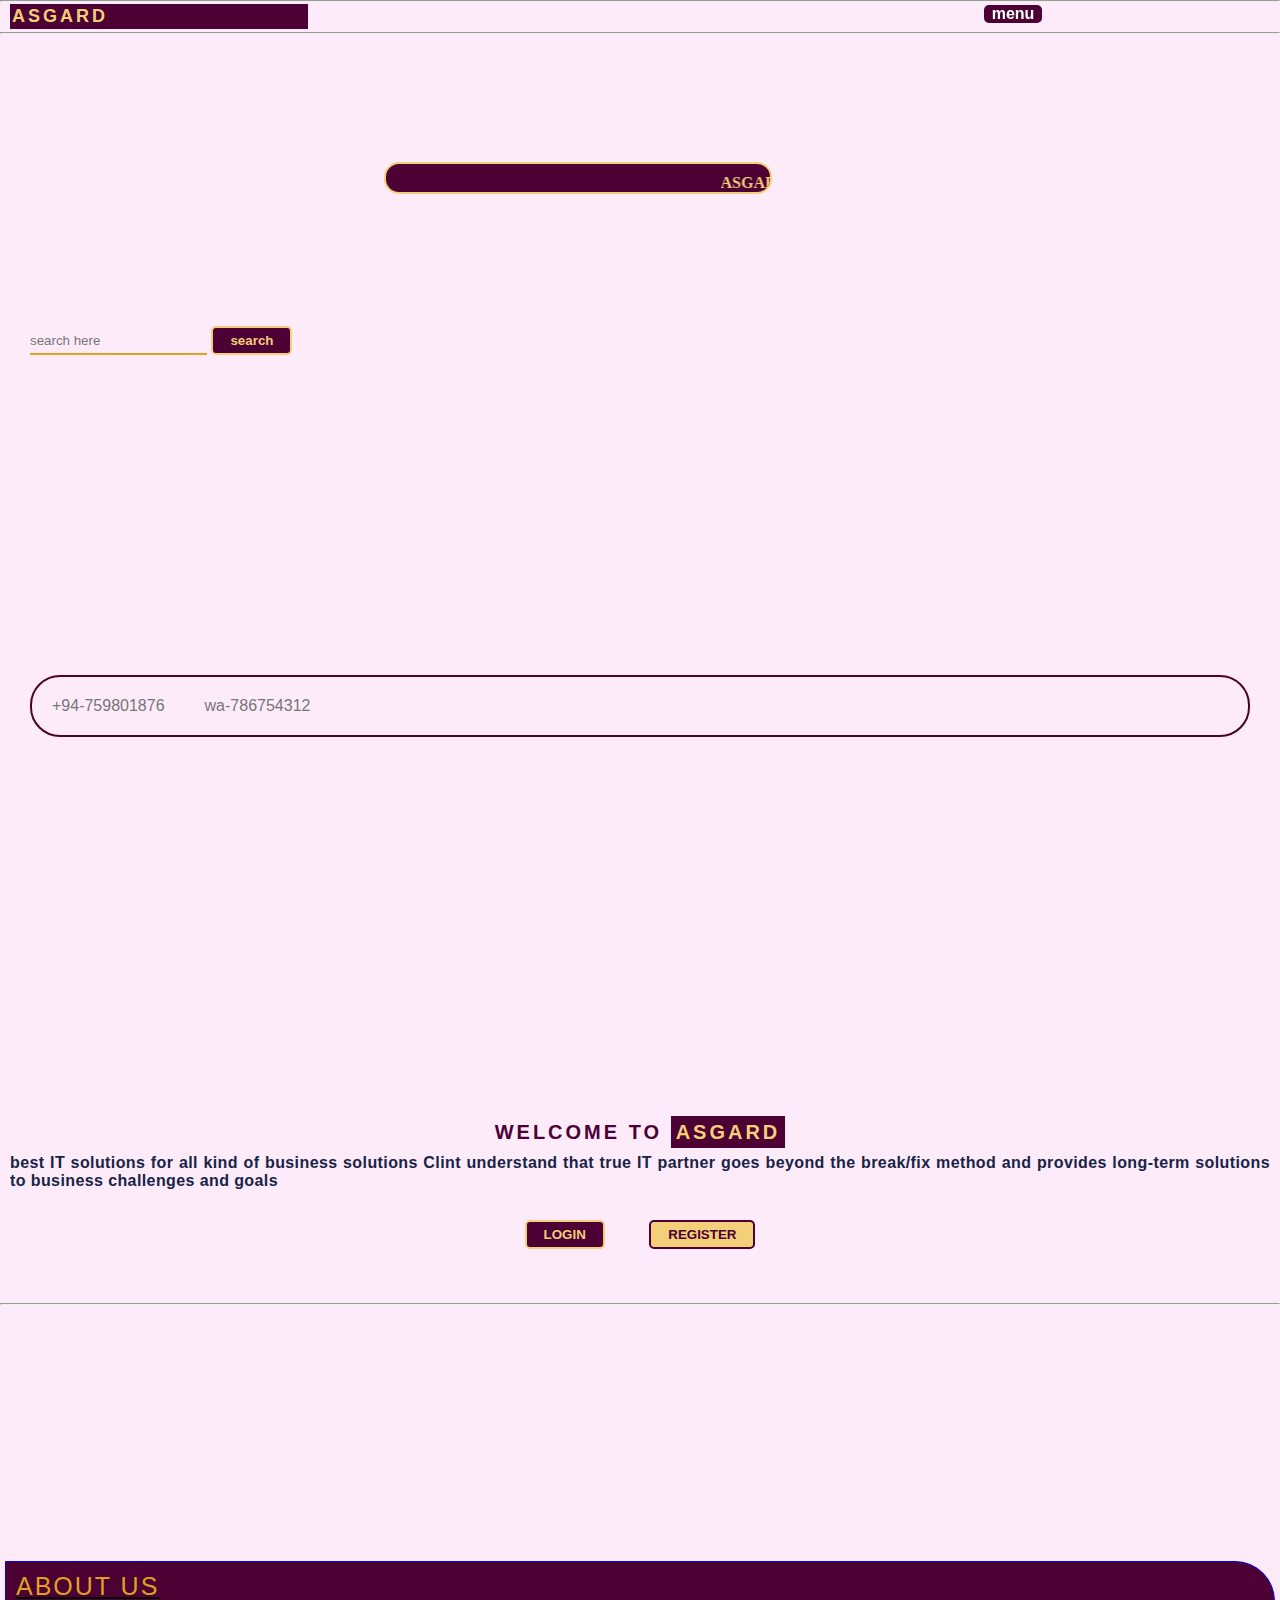
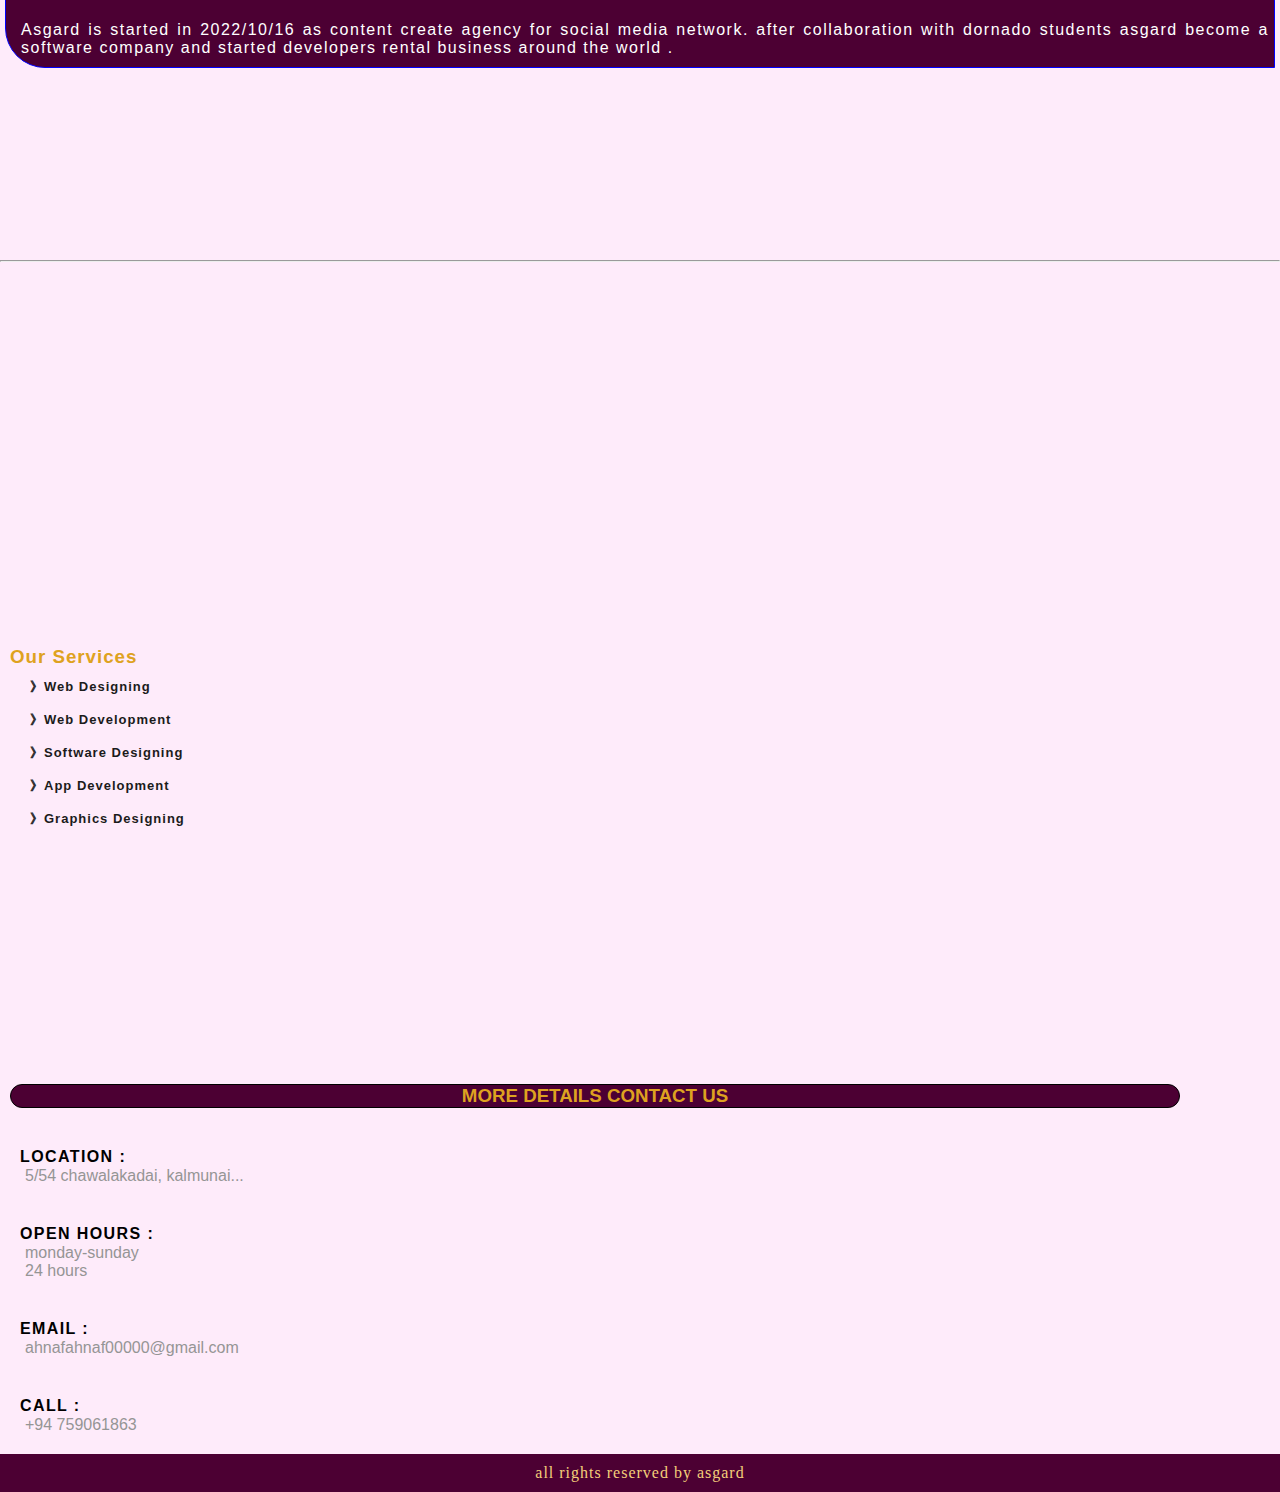
<file: index.html>
<!DOCTYPE html>
<html>
  <head>
    <meta http-equiv="content-type" content="text/html; charset=utf-8" />
    <title>menu</title>
    <link rel="stylesheet" href="style.css" type="text/css" media="all" />
  </head>
  <body>
    <div class="fix">
    <div onclick="menu()" class="copy" id="menu1">
      menu
    </div>
    </div>
   <div class="hello">
     <div class="fix1">
     <hr />
     <div class="logo">
     ASGARD
     </div>
     <hr />
     </div>
     <marquee>ASGARD</marquee>
     <div class="search">
       <input type="text" name="search" id="search" value="" placeholder="search here" />
       <input type="button" name="btn2"class="btn1" value="search" />
     </div>
   <center>
     <div class="contact">
       <span>+94-759801876</span> <span>wa-786754312</span>
      
     </div>
    </center>
     <div class="main">
      <div> WELCOME TO <span >ASGARD</span>
</div> 
       <p>best IT solutions for all kind of business solutions Clint understand that true IT partner goes  beyond the break/fix method and provides long-term solutions to business challenges and goals</p>
     </div>
     <div class="btn">
       <button type="button" class="btn1"><a href="login.html">LOGIN</a></button>
       <button type="button" class="btn2"><a href="register.html">REGISTER</a></button>
       
     </div>
     <br />
     
     
     <br />
     
     
     <br />
     <hr />
     <div class="about">
       <span>about us</span>
       <p>
         Asgard is started in 2022/10/16 as content create agency for social media network. after collaboration 
          with dornado students asgard become a software company and started developers rental business around  the world .
         
         
         
         
       </p>
       
     </div>
     
     <hr />
     
 
     <div class="service">
       <h3>Our Services</h3>

     <ul>
       <li>》Web Designing</li>
       <li>》Web Development</li>
       <li>》Software Designing</li>
       <li>》App Development </li>
       <li>》Graphics Designing </li>
     </ul>
     
     </div>
     
     
     <div class="cont">
       <h3>MORE DETAILS CONTACT US </h3>
       <h4>LOCATION :</h4>
       <p>5/54 chawalakadai, kalmunai...</p>
       <h4>OPEN HOURS :</h4>
       <p>monday-sunday <br />
          24 hours</p>
      <h4>EMAIL :</h4>
      <p>ahnafahnaf00000@gmail.com</p>
      <h4>CALL :</h4>
      <p>+94 759061863</p>
     </div>
    
 
    <div class="footer">
      <p>all rights reserved by asgard</p>
    </div>
     
     
    </div>
   
    
    <div class="rm1" id="add">
      <div onclick="closed()" class="close">
        ×
      </div>
       <ul><hr />
         <li> <a href="index.html">home</a></li><hr />
        
         <li><a href="#">about</a></li><hr />
         <li><a href="login.html">login</a></li><hr />
         <li><a href="register.html">register</a></li><hr />
         <li><a href="ContactForm.html">contact form</a></li><hr />
       </ul>
      
    </div>
   
    <script src="script.js" type="text/javascript" charset="utf-8"></script>
  </body>
</html>
</file>
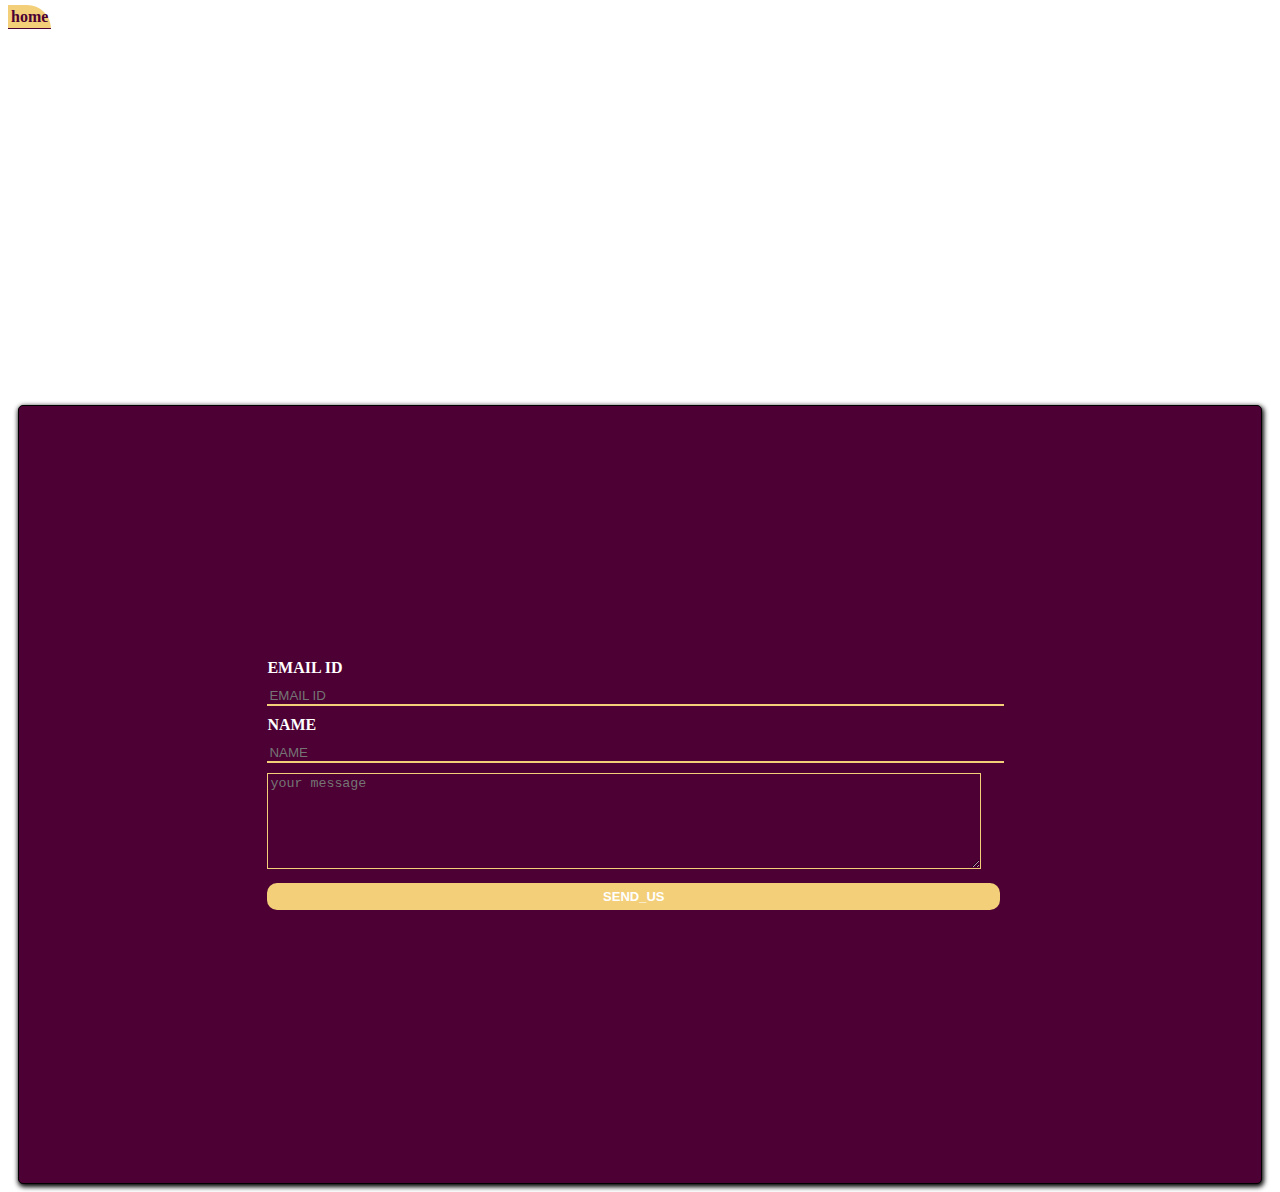
<file: ContactForm.html>
<!DOCTYPE html>
<html>
<head>
  <meta http-equiv="content-type" content="text/html; charset=utf-8" />
  <title>login</title>
  <link rel="stylesheet" href="lstyle.css" type="text/css" media="all" />
</head>
<body>
  <div class="home">
    <a href="index.html">home</a>
  </div>

  <div class="form_l">

    <label for="email"><span>EMAIL ID</span><br />
      <input type="email" name="email" id="email" value="" required="" placeholder="EMAIL ID" />
    </label>

    <label for="name"><span>NAME</span><br />
      <input type="email" name="email" id="email" value="" required="" placeholder="NAME" />
    </label>
    <textarea name="message" id=message rows="6" cols="40" placeholder="your message"></textarea>
   
    <button type="button" class="btn3">SEND_US</button>
   
  </div>


</body>
</html>
</file>
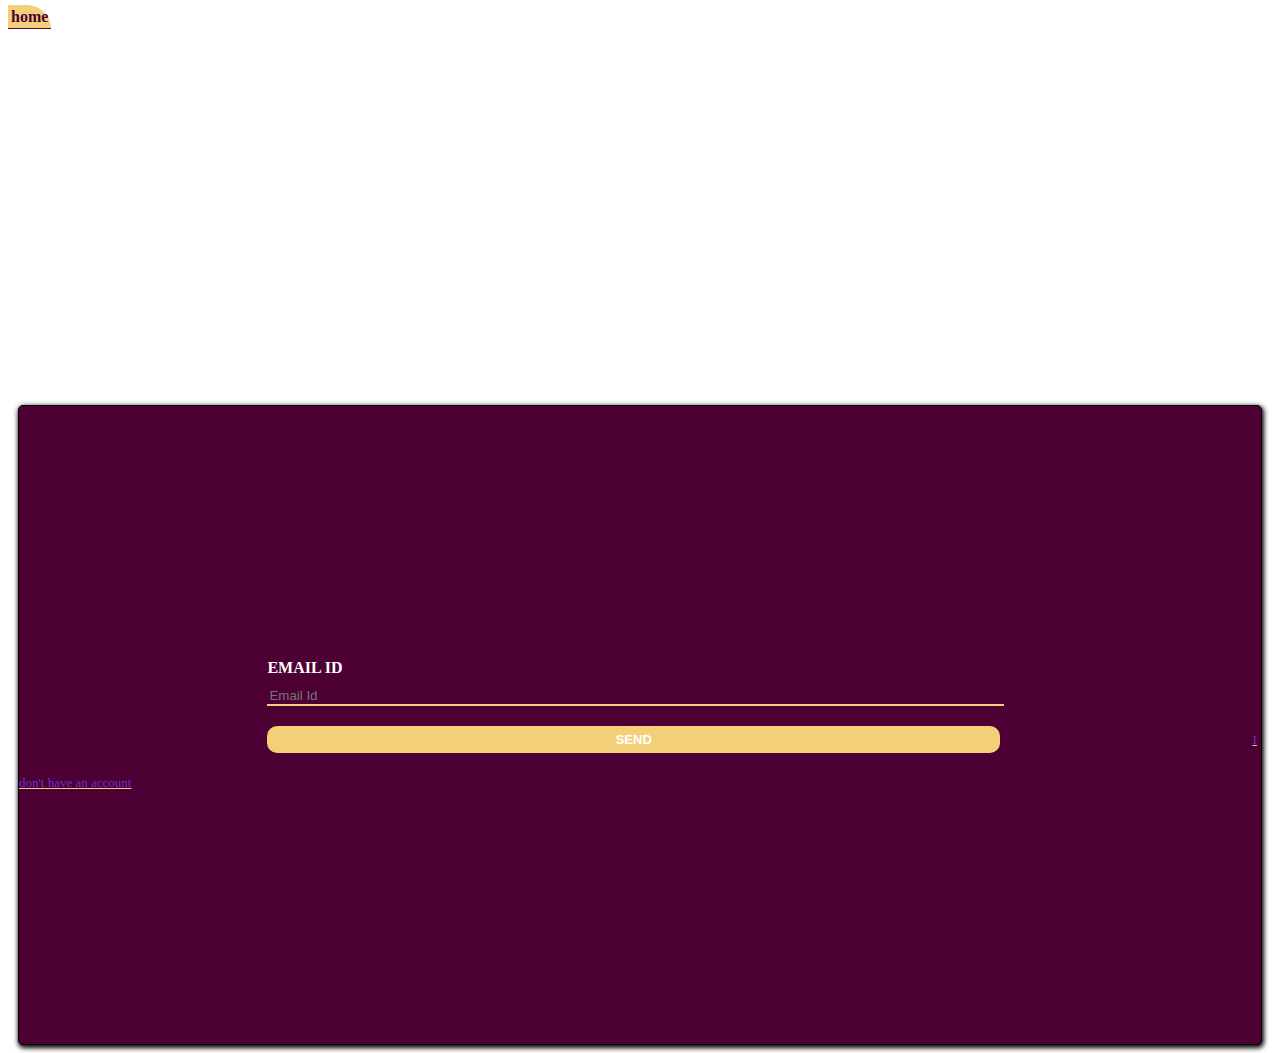
<file: forget.html>
<!DOCTYPE html>
<html>
<head>
  <meta http-equiv="content-type" content="text/html; charset=utf-8" />
  <title>login</title>
  <link rel="stylesheet" href="lstyle.css" type="text/css" media="all" />
</head>
<body>
 <div class="home">
   <a href="index.html">home</a>
 </div>

  <div class="form_l">

    <label for="email"><span>EMAIL ID</span><br />
      <input type="email" name="email" id="email" value="" required="" placeholder="Email Id" />
     </label>
     
   
    
    <button type="button" class="btn3">SEND</button>
    <a href="register.html">I don't have an account</a>
  </div>


</body>
</html>
</file>
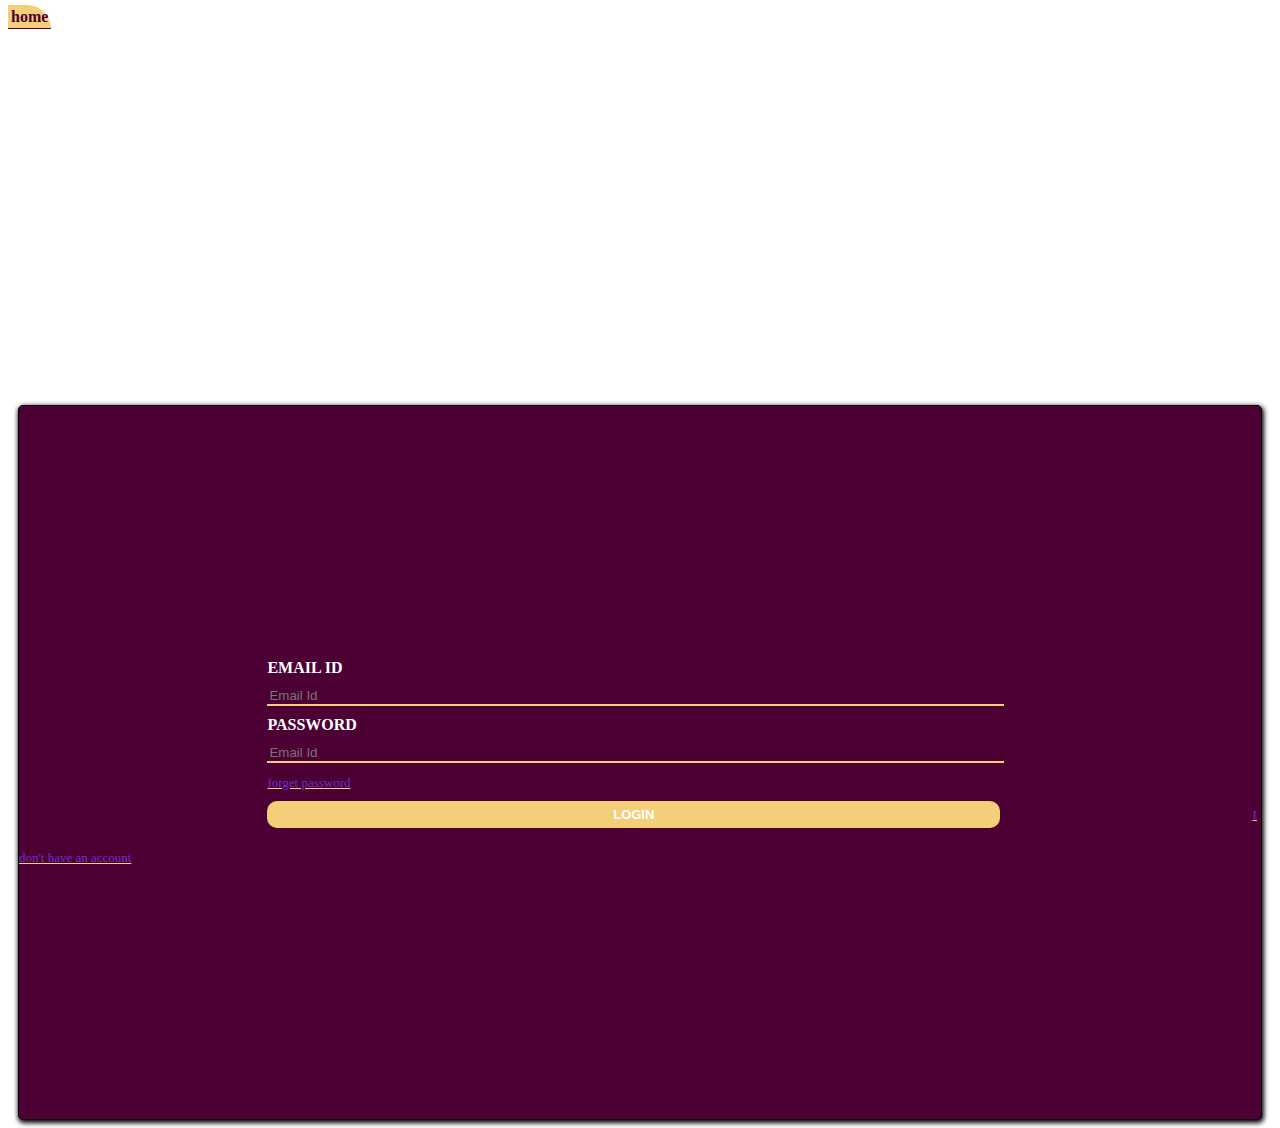
<file: login.html>
<!DOCTYPE html>
<html>
<head>
  <meta http-equiv="content-type" content="text/html; charset=utf-8" />
  <title>login</title>
  <link rel="stylesheet" href="lstyle.css" type="text/css" media="all" />
</head>
<body>
 <div class="home">
   <a href="index.html">home</a>
 </div>

  <div class="form_l">

    <label for="email"><span>EMAIL ID</span><br />
      <input type="email" name="email" id="email" value="" required="" placeholder="Email Id" />
     </label>
     
     <label for="email"><span>PASSWORD</span><br />
      <input type="email" name="email" id="email" value="" required="" placeholder="Email Id" />
    </label>
    <a href="forget.html">forget password</a> <br />
    <button type="button" class="btn3">LOGIN</button>
    <a href="register.html">I don't have an account</a>
  </div>


</body>
</html>
</file>
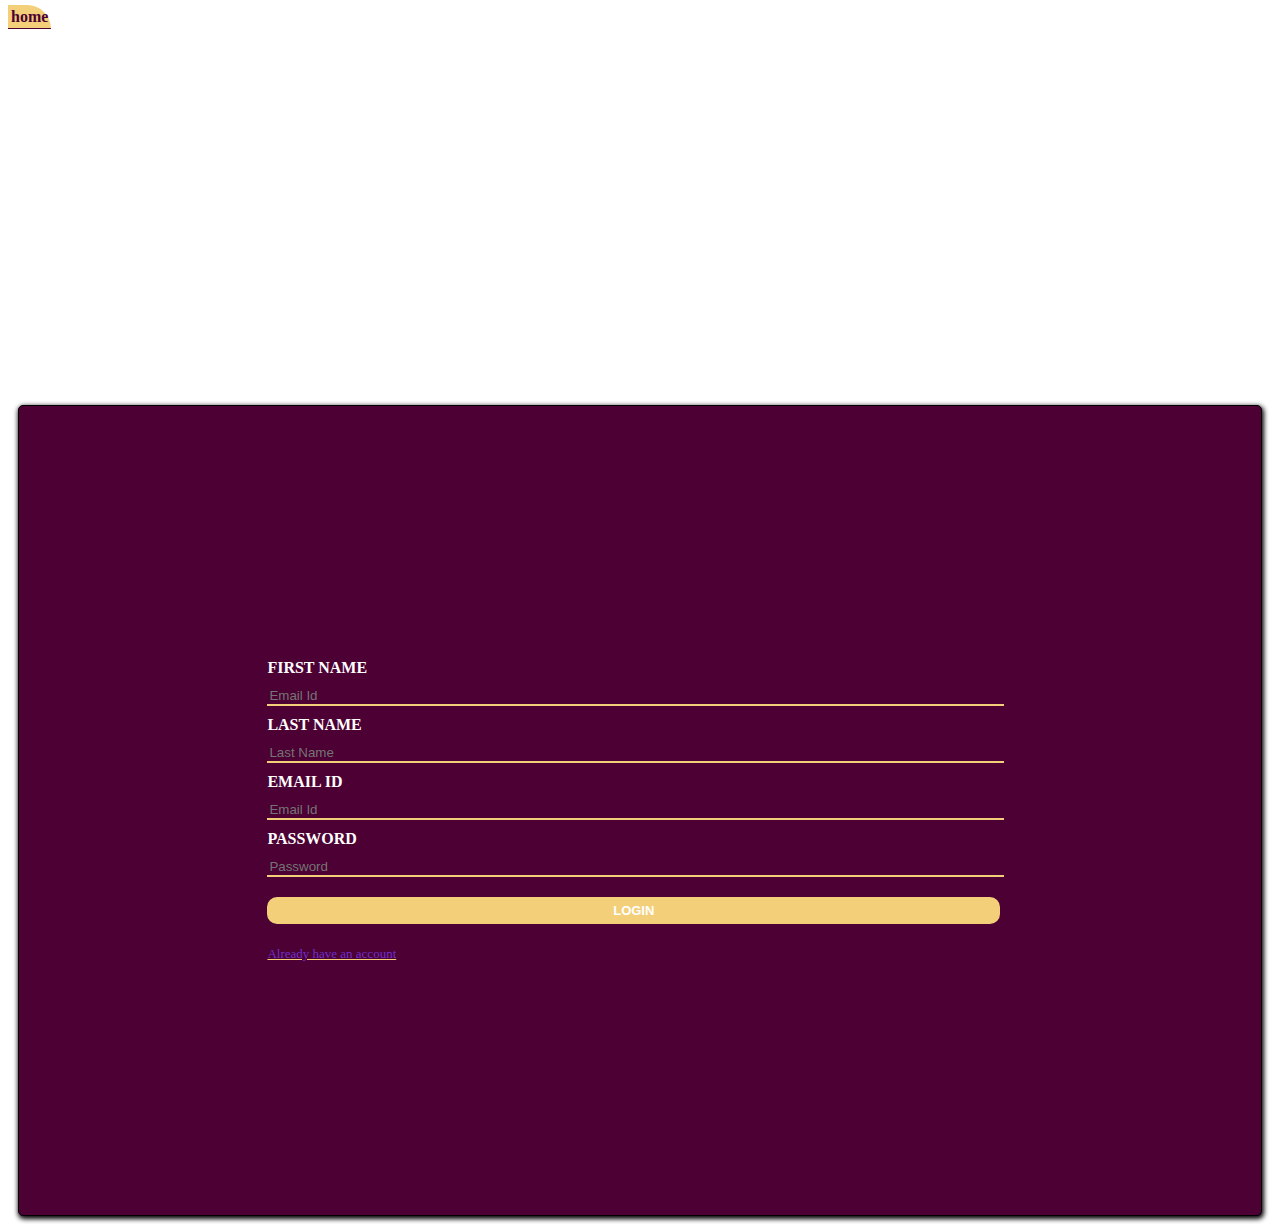
<file: register.html>
<!DOCTYPE html>
<html>
<head>
  <meta http-equiv="content-type" content="text/html; charset=utf-8" />
  <title>login</title>
  <link rel="stylesheet" href="lstyle.css" type="text/css" media="all" />
</head>
<body>
  <div class="home">
    <a href="index.html">home</a>
  </div>

  <div class="form_l">
    <label for="name1"><span>FIRST NAME</span><br />
      <input type="text" name="email" id="name1" value="" required="" placeholder="Email Id" />
    </label>

    <label for="name2"><span>LAST NAME</span><br />
      <input type="text" name="name2" id="name2" value="" required="" placeholder="Last Name" />
    </label>

    <label for="email"><span>EMAIL ID</span><br />
      <input type="email" name="email" id="email" value="" required="" placeholder="Email Id" />
    </label>

    <label for="password"><span>PASSWORD</span><br />
      <input type="password" name="password" id="password" value="" required="" placeholder="Password" />
    </label>
   
    <button type="button" class="btn3">LOGIN</button>
    <a href="login.html">Already have an account</a>
  </div>


</body>
</html>
</file>
<file: style.css>
*{
  margin: 0;
  padding: 0;
  
  font-family: Sans-Serif;
}
body{
  background-color:#feebfa;
  
}

}
.copy{
  margin-left: 85%;
  margin-top: 5px;
  background-color: blue;
  border-radius: 5px;
  font-weight: bold;
  width: 50px;
  padding-left: 8px;
  color: #fff;
}
#menu1{
  margin-left: 85%;
  margin-top: 5px;
  background-color:#4c0033;
  border-radius: 5px;
  font-weight: bold;
  width: 50px;
  padding-left: 8px;
  color: #fff;
  margin-bottom: 2px;
  
  
}
.menuadd{
   text-align: right;
   padding-right: 5px;
   padding-left: 1px;
   
   
}

#add ul li a:hover{
  background-color:#4a5723;
  
  
}
#add ul li {
  list-style: none;
  margin-bottom: 5px;
  margin-top: 15px;
  transition:1s;
}
#add ul li a{
  list-style: none;
  margin-left: 20px;
  margin-bottom: 5px;
  margin-top: 15px;
  text-transform: uppercase;
  font-weight: bold;
  color: #fff;
  background-color:#162447 ;
  text-decoration: none;
  
  
  
  
}
#add{
  background-color:#162447 ;
  margin-top: 20px;
  padding-bottom:70vh;
  margin-right: 20px;
  margin-left: 20px;
  border-radius: 10px;
  margin-top:-1500% ;
  transition:0.3s;
  
  
  
}
.contact span{
  padding: 20px;
}
.contact{
  display: flex;
  text-align: center;
  color: #767676;
  margin-left: 30px;
  margin-top: 25%;
  border: 2px solid #4a0323;
  margin-right: 30px;
  border-radius: 30px;
}


.close{
  font-size: 30px;
  margin-left:90%;
  color: red;
  transition: 1s;
}
.hello{
  margin-top: 0px;
  
  
  
  
}

.rm{
  display: none;
  
  transition: 1s;
}
.fix{
  position: fixed;
  margin-left: 73%;
}

.logo{
  margin-left: 10px;
  font-weight: bold;
  font-size: 18px;
  letter-spacing: 3px;
  background-color:#4c0033 ;
  width:23%;
  margin-bottom:3px;
  color: #f3cf7a;
  padding: 2px;
  margin-top: 2px;
  
}
.main{
  margin-top: 30%;
  margin-left: 10px;
  margin-right: 10px;
  
}
.main div{
  text-align: center;
  color: #4c0033;
  font-weight: bold;
  font-size: 20px;
  letter-spacing: 3px;
}
.main p{
  letter-spacing: 0.4px;
  text-align: justify;
  font-weight: bold;
  margin-top: 10px;
  color: #162447;
}
.main span {
  background-color:#4c0033 ;
  padding: 5px;
  color: #f3cf7a;
}
.btn2 a{
  text-decoration: none;
  color: #4c0033;
}
.btn1 a{
  text-decoration: none;
  color: #f3cf7a;
}
.btn{
  text-align: center;
  margin-top: 30px;
}
.btn1{
  margin-right: 40px;
  padding-right: 17px;
  padding-left: 17px;
  border: 2px solid #f3cf7a ;
  background-color:#4c0033 ;
  padding-top: 5px;
  padding-bottom: 5px;
  font-weight: bold;
  border-radius: 5px;
  outline: none;
  color: #f3cf7a;
}
.btn2{
  padding-right: 17px;
  padding-left: 17px;
  border: 2px solid #4c0033 ;
  padding-top: 5px;
  padding-bottom: 5px;
  background-color: #f3cf7a;
  font-weight: bold;
  border-radius: 5px;
  outline: none;
  
}
.service{
  margin-left: 10px;
  margin-top: 30%;
  color:#dea220;
  letter-spacing: 1px;
  
}
.service ul li{
  list-style: none;
  color:#1b1b1b;
  text-decoration: none;
  margin-top: 10px;
  margin-bottom: 15px;
  margin-left: 20px;
  font-size: 13px;
  font-weight: bold;
}
.about p{
  text-align: justify;
  margin-left: 15px;
  margin-right: 5px;
  padding-top: 40px;
  padding-top:20px;
  letter-spacing: 1.5px;
}
.about{
  margin-top: 20%;
  margin-bottom: 15%;
  border: 1.5px solid blue;
  margin-left: 5px;
  margin-right: 5px;
  padding-top:10px;
  padding-bottom: 10px;
  border-top-right-radius: 40px;
  border-bottom-left-radius: 40px;
  color: #fff;
  background-color:#4c0033;
}
.about span{
  color: #dea220;
  text-decoration: underline black;
  margin-left: 10px;
  font-size: 25px;
  text-transform: uppercase;
  letter-spacing: 2px;
}
.cont{
  margin-top: 20%;
}


.cont h3{
  color:#dea220 ;
  margin-left: 10px;
  border: 1px solid black;
  margin-right: 100px;
  text-align: center;
  border-radius: 50px;
  background-color: #4c0033;
}
.cont h4{
  margin-left: 20px;
  margin-top: 40px;
  margin-bottom: 1px;
  letter-spacing: 1.4px;
}

.cont p{
  margin-left: 25px;
  margin-bottom: 20px;
  color:#959595;
}
.search{
  margin-top: 10%;
}
.search #search{
  border:none;
  background-color: transparent;
  margin-left: 30px;
  outline: none;
  border-bottom: 2px solid  #dea220;
  padding-bottom: 10px;
  padding-bottom: 5px;
  
}
.footer{
  background-color: #4c0033;
  width: 100%;
  height: 20%;
  margin-bottom: 0;
}
.footer p{
  padding-top: 10px;
  padding-bottom: 10px;
  text-align: center;
  color: #f3cf7a;
  letter-spacing: 1px;
  font-family: Georgia;
}
marquee{
  color: #f3cf7a;
  background-color: #4c0033;
  width: 30%;
  margin-top: 10%;
  margin-left:30%;
  align-content: middle;
  border: 2px solid #f3cf7a;
  border-radius: 15px;
  font-weight: bold;
  font-family: Georgia;
  padding-top: 10px;
  
}
</file>
<file: lstyle.css>
body{
  background-color:#fff;
  font-family:  Consolas;
}
.home a{
  text-decoration: none;
  color: #4c0033;
  background-color: #f3cf7a;
  font-weight: bold;
  padding: 3px;
  border-top-right-radius: 25px;
  border-bottom: 1px solid #4c0033;
}

.form_l .btn3{
  color: #fff;
  background-color: #f3cf7a;
  margin-left: 20%;
  text-align: center;
  font-size: 13px;
  width: 59%;
  border: none;
  margin-bottom: 20px;
  margin-top: 10px;
  padding-top:6px;
  padding-bottom: 6px;
  border-radius: 10px;
  font-weight: bold;
  outline: none;
  
}
 
.form_l a{
  text-decoration: none;
  color: #7338e1e4;
  margin-left: 20%;
  text-align: left;
  font-size: 13px;
  margin-bottom: 10px;
  text-decoration: underline #f3cf7a;
}
.form_l span{
  margin-top: 10px;
  padding-top: 20px;
  margin-left: 20%;
  text-align: left;
  color: #fff;
  font-weight: bold;
}
.form_l input{
  border: none;
  margin-top: 10px;
  margin-bottom: 10px;
  outline: none;
  margin-left: 20%;
  border-bottom: 2px solid #f3cf7a;
  width: 59%;
  background-color: transparent;
  color: #f3cf7a;
}
.form_l textarea{
  background-color: transparent;
  width: 57%;
  margin-left: 20%;
  border: 1px solid #f3cf7a ;
}
.form_l{
  box-shadow: 1px 2px 5px 1px;
  padding-top: 20%;
  margin-top: 30%;
  background-color: #4c0033  ;
  border: 1px solid #000;
  border-radius: 5px;
  margin-left: 10px;
  margin-right: 10px;
  padding-bottom: 20%;
}
</file>
